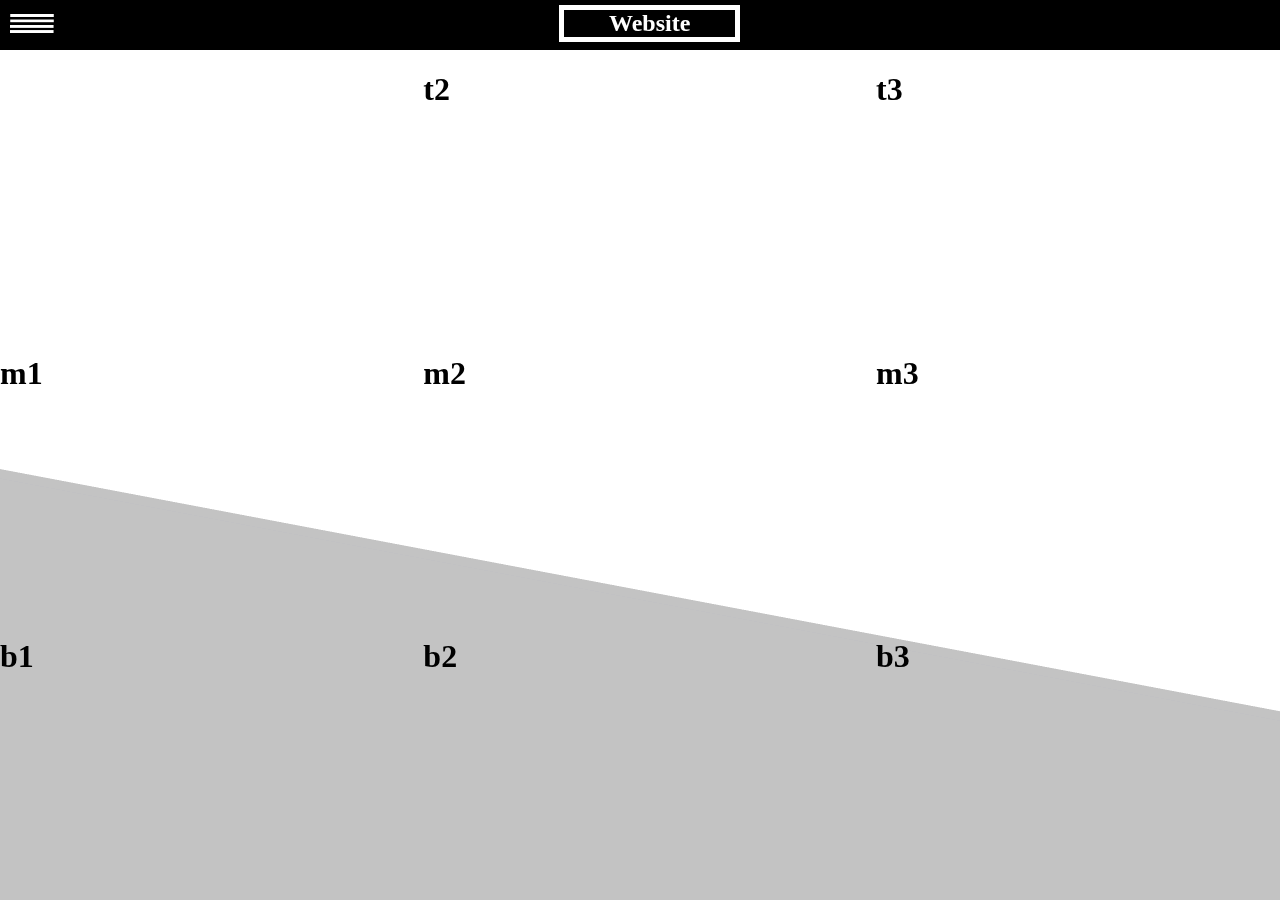
<file: docs/index.html>
<!DOCTYPE html>

<head>
	<title>Test??</title>
	<link href="style.css" type="text/css" rel="stylesheet">
	<meta name="viewport" content="width=device-width, initial-scale=1">
	<script src="bt.js"></script> 
</head>
<body>
	<div id="contain">
		<div id="topper1">
			<button id="but1" onclick="clicky()"><img id="pic" src="menu.png" alt="menu button"></button>
		

			<ul id="mu">
				<li><button class="bu">One</button></li>
				<li><button class="bu">Two</button></li>
				<li><button class="bu">Three</button></li>
				<li><button class="bu">Four</button></li>
				<li><button class="bu">Five</button></li>
			</ul>
	
		</div>
		<div id="topper2">
			<h2>Website</h2>
		</div>
		<div id="topper3">
		
		</div>
		
		<div id="t1">
		
		</div>
		<div id="t2">
			<h1>t2</h1>
		</div>
		<div id="t3">
			<h1>t3</h1>
		</div>
		<div id="m1">
			<h1>m1</h1>
		</div>
		<div id="m2">
			<h1>m2</h1>
		</div>
		<div id="m3">
			<h1>m3</h1>
		</div>
		<div id="b1">
			<h1>b1</h1>
		</div>
		<div id="b2">
			<h1>b2</h1>
		</div>
		<div id="b3">
			<h1>b3</h1>
		</div>
	</div>

</body>
</file>
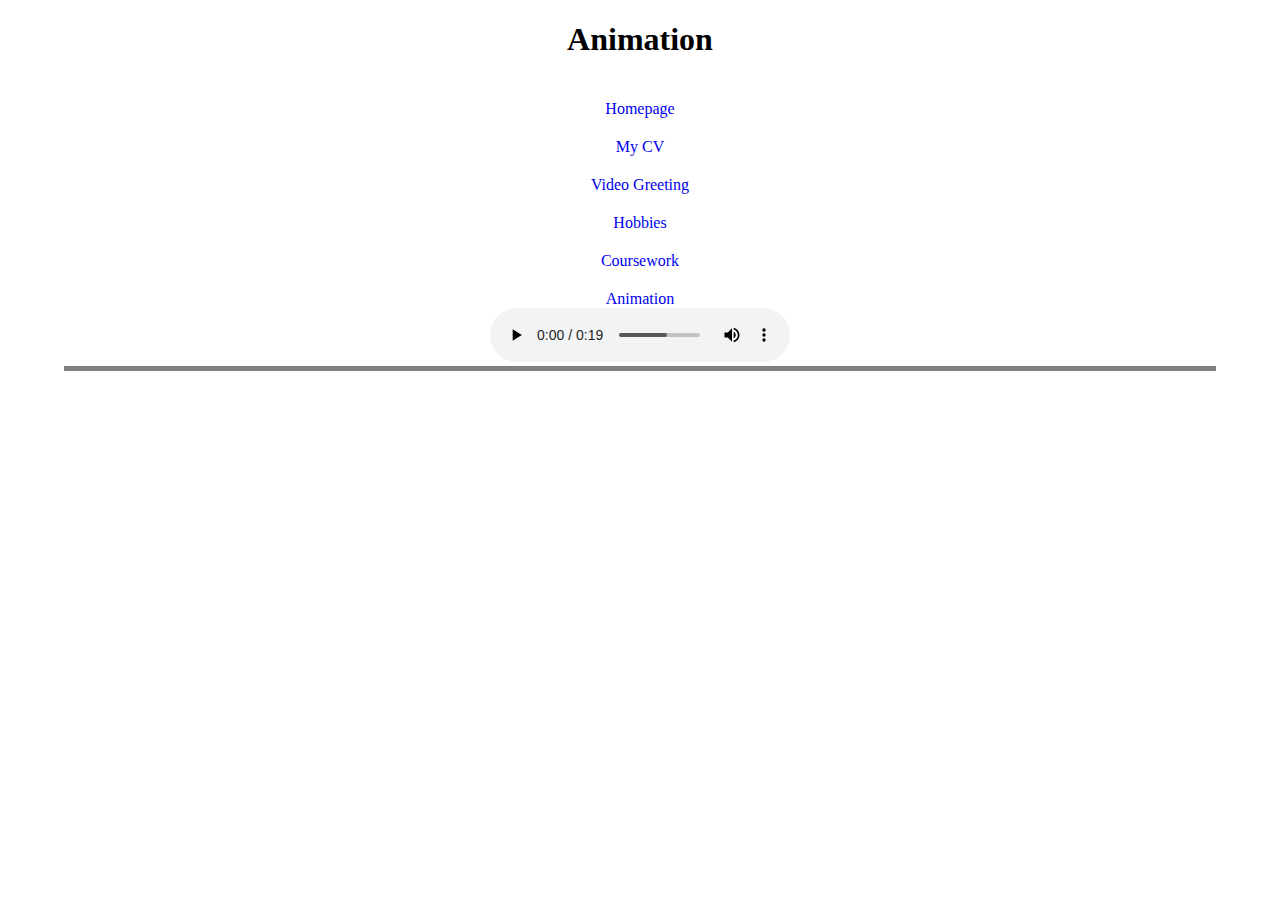
<file: web1/animation.html>
<!DOCTYPE html>

<html>

 <head>
 
 <meta charset=“utf-8”>

 <meta name="viewport" content="width=device-width, initial-scale=1.0">
 
 <link rel="stylesheet" href="style.css">
 
 <title>

Coursework

</title>

</head>

<div id="wrap">

<div id="header">

<h1>Animation</h1>

</div>

<div id="nav">

<div id="button">

<a href="index.html">Homepage</a>

</div>

<div id="button">

<a href="cv.html">My CV</a>

</div>

<div id="button">

<a href="vidgreeting.html">Video Greeting</a>

</div>

<div id="button">

<a href="hobbies.html">Hobbies</a>

</div>

<div id="button">

<a href="coursework.html">Coursework</a>

</div>

<div id="button">

<a href="animation.html">Animation</a>

</div>

</div>


<audio controls autoplay>	
	<source src="VPT_Intro.mp3" type="audio/mpeg">;
	
</audio>

<div id="svg">
<script src="animation.js" type="text/javascript"> </script>
<script src="raphael-min.js" type="text/javascript"> </script>

</div>




</div>
	
 


<div id="footer">




 </div>



</div>
</file>
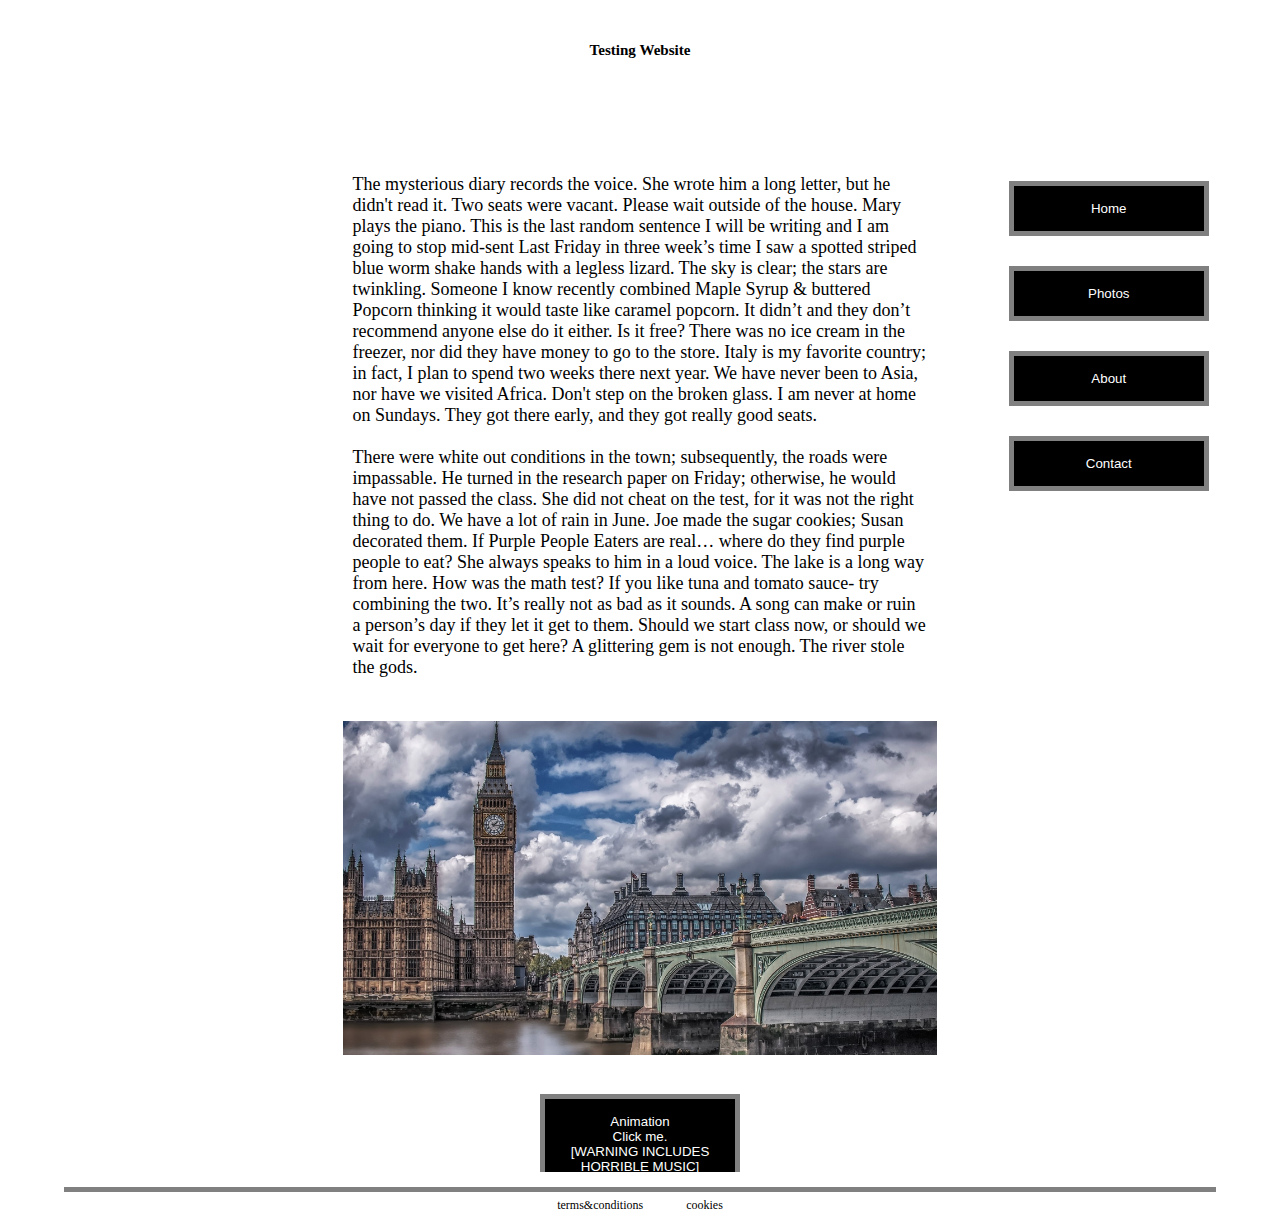
<file: web1/one.html>
<!DOCTYPE html>
<html>
	<head>
		<title>Test Website 2</title>
		<link href="style.css" type="text/css" rel="stylesheet">
		<meta name="viewport" content="width=device-width, initial-scale=1">
	</head>
	<body>
		<script src="welcome.js"></script>
		<div id='contain'>
			<div id='title'>
			<h2>Testing Website</h2>
			</div>
			<div id='empty'>

			</div>
			<div id='text'>
			<p>The mysterious diary records the voice.
She wrote him a long letter, but he didn't read it.
Two seats were vacant.
Please wait outside of the house.
Mary plays the piano.
This is the last random sentence I will be writing and I am going to stop mid-sent
Last Friday in three week’s time I saw a spotted striped blue worm shake hands with a legless lizard.
The sky is clear; the stars are twinkling.
Someone I know recently combined Maple Syrup & buttered Popcorn thinking it would taste like caramel popcorn. It didn’t and they don’t recommend anyone else do it either.
Is it free?
There was no ice cream in the freezer, nor did they have money to go to the store.
Italy is my favorite country; in fact, I plan to spend two weeks there next year.
We have never been to Asia, nor have we visited Africa.
Don't step on the broken glass.
I am never at home on Sundays.
They got there early, and they got really good seats.
</br>
</br>
There were white out conditions in the town; subsequently, the roads were impassable.
He turned in the research paper on Friday; otherwise, he would have not passed the class.
She did not cheat on the test, for it was not the right thing to do.
We have a lot of rain in June.
Joe made the sugar cookies; Susan decorated them.
If Purple People Eaters are real… where do they find purple people to eat?
She always speaks to him in a loud voice.
The lake is a long way from here.
How was the math test?
If you like tuna and tomato sauce- try combining the two. It’s really not as bad as it sounds.
A song can make or ruin a person’s day if they let it get to them.
Should we start class now, or should we wait for everyone to get here?
A glittering gem is not enough.
The river stole the gods.
				</p>
			</div>
			<div id='button'>		
			
				<a href="../web1/one.html"><button>Home</button></a>
				<a href="../web2/two.html"><button>Photos</button></a>
				<button>About</button>
				<button>Contact</button>
											
			</div>
			<div class='pics'>
				<img class="pic" src="./lon.jpg"  alt=london></img>
				<img class="pic" src="./build1.jpg"  alt=london1></img>
				<script src="slide.js"></script>
			</div>
		
			<div id="ani">
				<button id="demo">Animation</br>Click me.</br>
								[WARNING INCLUDES HORRIBLE MUSIC]</button>
				<div id="svg">
					<script id='fuck' src="animation.js" type="text/javascript"> </script>
					<script src="raphael-min.js" type="text/javascript"> </script>
					
				</div>
			</div>
		</div>
		
		<div id='footer'>
			<ul>
				<li>terms&conditions</li>
				<li>cookies</li>
			</ul>
			
			</div>
	</body>
</html>
</file>
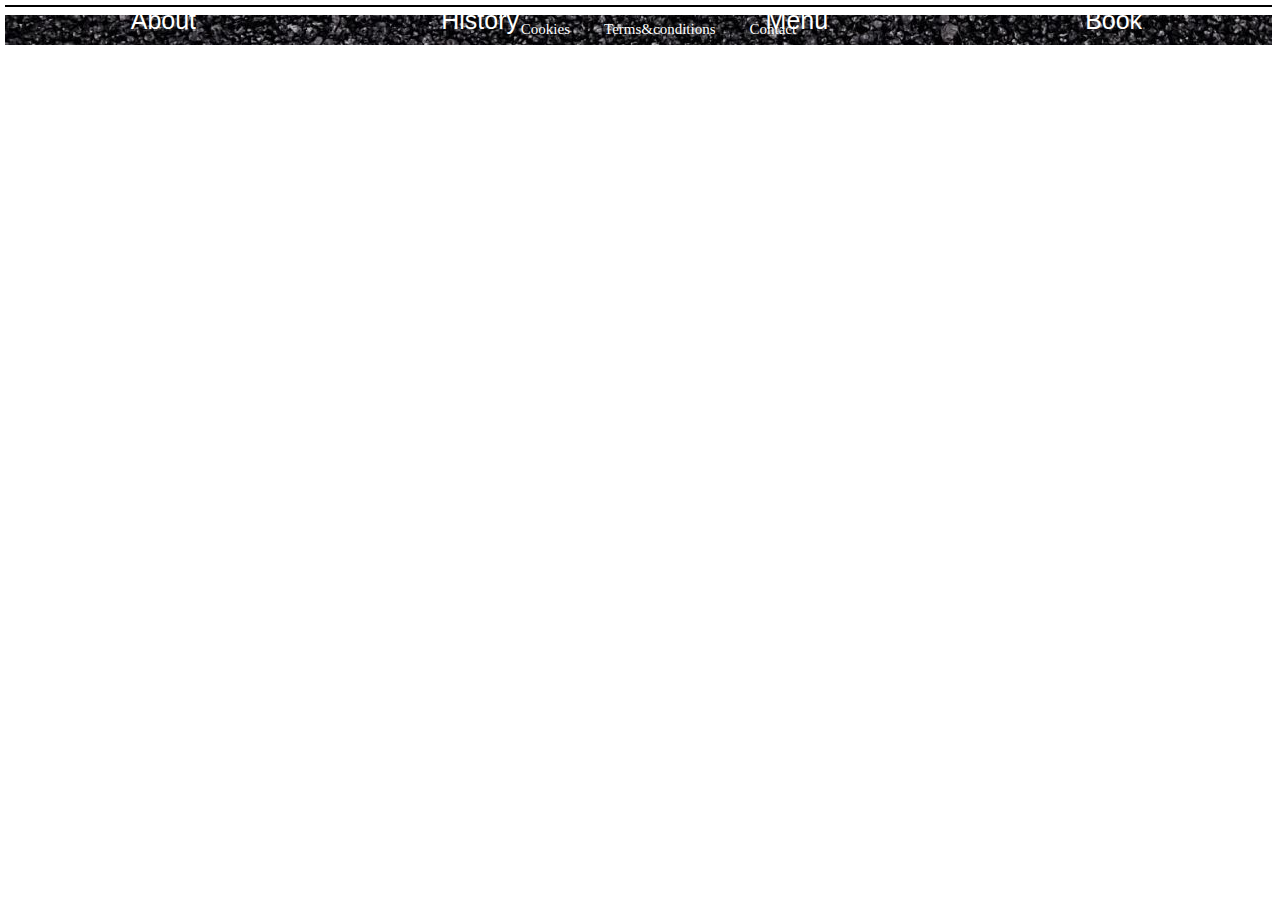
<file: web2/two.html>
<!DOCTYPE html>

<html>
<head>
	<title>Website Two</title>
	<link href="style.css" type="text/css" rel="stylesheet">
	<meta name="viewport" content="width=device-width, initial-scale=1">
</head>
<body>
	<div id="contain">
		<div id="nav1">
			<button id="b1">About</button>
			<ul id="dc">
				<li><a href="../web1/one.html">Opening Times</a></li>
				<li><a href="../web2/two.html">Location</a></li>
			</ul>
		</div>
		<div id="nav2">
			<button id="b2">History</button>
			<ul id="dc">
				<li><a href="#">Founding</a></li>
				<li><a href="#">19th Century</a></li>
				<li><a href="#">20th Century</a></li>
				<li><a href="#">21st Century</a></li>
				<li><a href="#">Famous Dates</a></li>
			</ul>
		</div>
		<div id="nav3">
			<button id="b3">Menu</button>
			<ul id="dc">
				<li><a href="#">Breakfast</a></li>
				<li><a href="#">Lunch</a></li>
				<li><a href="#">Dinner</a></li>				
			</ul>
		</div>
		<div id="nav4">
			<button id="b4">Book</button>
			<ul id="dc">
				<li><a href="#">Chealsea </a></li>
				<li><a href="#">Shoreditch</a></li>
				<li><a href="#">Croyden</a></li>
			</ul>
		</div>
		<div id="scr">
			<div id="pic">
				<img class="pics" src="./pics/bar1.jpg"  alt=bar></img>
				<img class="pics" src="./pics/bar2.jpg"  alt=bar></img>
				<img class="pics" src="./pics/bar3.jpg"  alt=bar></img>
				<img class="pics" src="./pics/bar4.jpg"  alt=bar></img>
			
			</div>
			</div>
			<div id="bot">
				<ul>
					<li>Cookies</li>
					<li>Terms&conditions</li>
					<li>Contact</li>
				</ul>
			</div>
		</div>
		<script src="./js/cl.js"></script>
		<script src="./js/slide.js"></script>
	</body>
</html>
</file>
<file: docs/style.css>
html, body
{
    
	padding:0px;
	margin:0px;
	transition: 0.4s;
	box-sizing: border-box;
	background-image: url("bg.png");
	position:relative;
}


#contain{
	width:100%;
    height:100%;
  
	display: grid;
	grid-template-columns: auto auto auto;
	grid-template-rows: 50px auto auto auto;	
	grid-template-areas: 
						"topper1 topper2 topper3"
						"top1 top2 top3"
						"mid1 mid2 mid3"
						"bot1 bot2 bot3";	
						
	grid-column-gap: 0px;
	grid-row-gap:0px;
	box-sizing: border-box;
	margin:0px;
	position:fixed;
	overflow:hidden;

}

#topper1{
	grid-area:topper1;
	background-color:black;
	position:relative;
	

}
#but1{
	height:100%;
	min-width:15%;
	background-color:black;
	border:0px;
	outline: none;
	
}
#pic{
	width:50px;
}

ul{
	list-style: none;	
	width:50%;
	border:0px;
	margin:0px;
	padding:0px;
	display:none;
}
#mu{
	display:none;
}
.bu{
	width:100%;
	height:50px;
	border:0px;
	margin:0px;
	padding:0px;
	
}
.bu:hover{
	background-color:pink;
}



#topper2{
	grid-area:topper2;
	background-color:black;
	color:white;
	text-align:center;
	box-sizing: border-box;
	paddng:0px;
	
}
#topper2 h2 {
	border: 5px solid white;
	margin: 5px auto 0 auto;	
	box-sizing: border-box;
	width:40%;
	
}
#topper3{
	grid-area:topper3;
	background-color:black;
}
#menu{
	background-color:white;
}
#t1{
	grid-area:top1;
	
	
}
#t2{
	grid-area:top2;
	position:relative;
}
#t3{
	grid-area:top3;
	
}
#m1{
	grid-area:mid1;
	
}
#m2{
	grid-area:mid2;
	
}
#m3{
	grid-area:mid3;

}
#b1{
	grid-area:bot1;
	
}
#b2{
	grid-area:bot2;
	
}
#b3{
	grid-area:bot3;
	
}
</file>
<file: web1/style.css>
html, body
{
    
	padding:0px;
	margin:0px;
	transition: 0.4s;
}
body{
	
	background-color:white;
	text-align:center;
}
#contain{
	height: 100%;
	display: grid;
	grid-template-columns: 25% auto 25%;
	grid-template-rows: 10% auto auto auto auto;	
	grid-template-areas:
						"header header header"
						"empty text side"
						"empty text side"
						"empty pic side"
						"empty ani side";

	grid-column-gap: 15px;
	grid-row-gap:15px;
	box-sizing: border-box;
	padding:15px;
	
	
}
#title {
	
	grid-area:header;
	font-size-adjust:0.21;
	font-size:22px;
	text-align:center;
}

#text{
	
	grid-area:text;
	padding:10px;
	font-size:18px;
	display: inline-block;
	text-align:left;
	
}
#button{
	grid-area:side;
	list-style-position: inside;
	padding-top:20px;

}
#button button{
	list-style:none;
	display: inline-block;
	width:100%;
	text-align: center;
	padding: 0;
	min-width:100px;
	max-width:200px;
	font-style:bold;
	padding:15px;
	right:20px;
	margin:15px;
	list-style-position:inside;
	color:white;
    border: 5px solid gray;
	background-color:black;
	transition: 0.4s;
}

#button button:hover,
#demo:hover{
	background-color:silver;
	color:black;
	border: 5px solid black;
}

#demo {
	
	list-style:none;
	display: inline-block;
	width:100%;
	text-align: center;
	padding: 0;
	min-width:100px;
	max-width:200px;
	font-style:bold;
	padding:15px;
	right:20px;
	margin:15px;
	list-style-position:inside;
	color:white;
    border: 5px solid gray;
	background-color:black;
	transition: 0.4s;
}

.pics{
	
	grid-area:pic;
	overflow:hidden;
	transition: 1s;
	min-height:250px;
	
}
.pics .pic{	
    max-width: 100%;
	margin-bottom:15px;
	display:none;
	transition: 1s;

}
a{
	text-decoration: none; 
     
}
#ani {
	grid-area:ani;
	overflow:hidden;
}

#svg{
	width:100%;
	overflow:hidden;
}
#footer{

	font-size:12px;	
	bottom: 0; 
	border-top: 5px solid gray;
	width: 90%; 
	height:35px;	
	text-align:center;
	display: inline-block;
}
#footer ul{
	margin: 0;
	padding: 0;

}
#footer li{
	display: inline-block;
	float: none;
	margin-left: 20px;
	margin-right:20px;
	padding-top:6px;
	margin-bottom:5px;
	
}


@media screen and (max-width: 70em) {
	#contain{
	height: 100%;
	display: grid;
	grid-template-columns: 10% auto 150px ;
	grid-template-rows: 10% auto auto auto auto;	
	grid-template-areas:
						"header header header "
						"empty text side "
						"empty text side "
						"empty pic side "
						"empty ani side";

	grid-column-gap: 15px;
	grid-row-gap:15px;
	box-sizing: border-box;
	padding:15px;			
	}
	
	#button button{
	
	padding:10px;
	margin:10px;
	max-width:100px;

	}
	
		
}
@media screen and (max-width: 50em) {
	#contain{	
	grid-template-columns: auto;
	grid-template-rows: 100px auto auto 200px auto;	
	grid-template-areas:
						"header"
						"side"
						"pic"
						"text"
						"text"
						"ani";	 	
	}

	#button{
	max-width:none;
	display: inline-block;
	text-align:center;
	
	}
	
	#button button{
	padding:8px;
	margin:1px;
	max-width:30px;
	
	
	}	
	
}
/*
</file>
<file: web2/style.css>
html, body
{
    
	padding:0px;
	margin:0px;
	transition: 0.4s;
	box-sizing: border-box;
	position:relative;
}


#contain{
	width:  calc(100% - 13px);
	height:  calc(100% - 13px);
	display: grid;
	grid-template-columns: 25% 25% 25% 25%;
	grid-template-rows: 8% auto 30px;	
	grid-template-areas: 
						"nav1 nav2 nav3 nav4"
						"scr scr scr scr"
						"bot bot bot bot";	
						
	grid-column-gap: 0px;
	grid-row-gap:5px;
	box-sizing: border-box;
	margin:5px;
	position: absolute;
	onerfloe:hidden;

}

.pics{
	transition:1s;
	width:100%;
	overflow:hidden;
	height:100%
} 	
#pix{
	transition:1s;
}

#nav1{
	grid-area:nav1;
	position: relative;

}
#nav2{
	grid-area:nav2;
	position: relative;

	
}
#nav3{
	grid-area:nav3;
	position: relative;

	
}
#nav4{
	grid-area:nav4;	
	position: relative;

	
}

button{
	height:100%;
	width:100%;
	padding:0px;
	margin:0px;
	background-color:white;
	border: 1px solid black;
	font-size:25px;
	color:white;
	margin-bottom:0px;
	
	
}
button:hover{
	opacity:0.7;
	transition:1s;
}
#b1{
	background: url(./pics/brick.jpg);
	position:relative;
	
    color: white;
   
   
}

#dc{
	list-style:none;	
    font-size: 23px;
	width:100%;
	margin-top:0px;
	margin:0px;
	padding:0px;
	display:none;
	background: url(./pics/brick.jpg);
}

#dc li{

	border: 2px solid black;
	text-decoration:none;
	padding-top:15px;
	padding-bottom:15px;
	text-align:center;
}

#dc li:hover{
	opacity:0.7;
	transition:1s;
	color:gray;
}
	
#dc li a{
	text-decoration:none;
	color:white;
	overflow:hidden;
}

#nav1:hover #dc{
	display:block;
	transition:0.5s;
}
#nav2:hover #dc{
	display:block;
	transition:0.5s;
}

#nav3:hover #dc{
	display:block;
	transition:0.5s;
}

#nav4:hover #dc{
	display:block;
	transition:0.5s;
}
#b2{
	background: url(./pics/brick.jpg);
}
#b3{
	background: url(./pics/brick.jpg);
}
#b4{
	background: url(./pics/brick.jpg);
}

#scr{
	grid-area:scr;
	background-color:black;
	overflow:hidden;
	
}


#bot{
	grid-area:bot;
	background: url(./pics/bk4.jpg);
	text-align:center;
}

#bot ul{
	margin-top:5px;
	position:relative;
	
}
#bot li {
	color:white;
	font-size:15px;
	display: inline-block;
	text-align:center;
	padding-left:15px;
	padding-right:15px;
	
	
}
</file>
